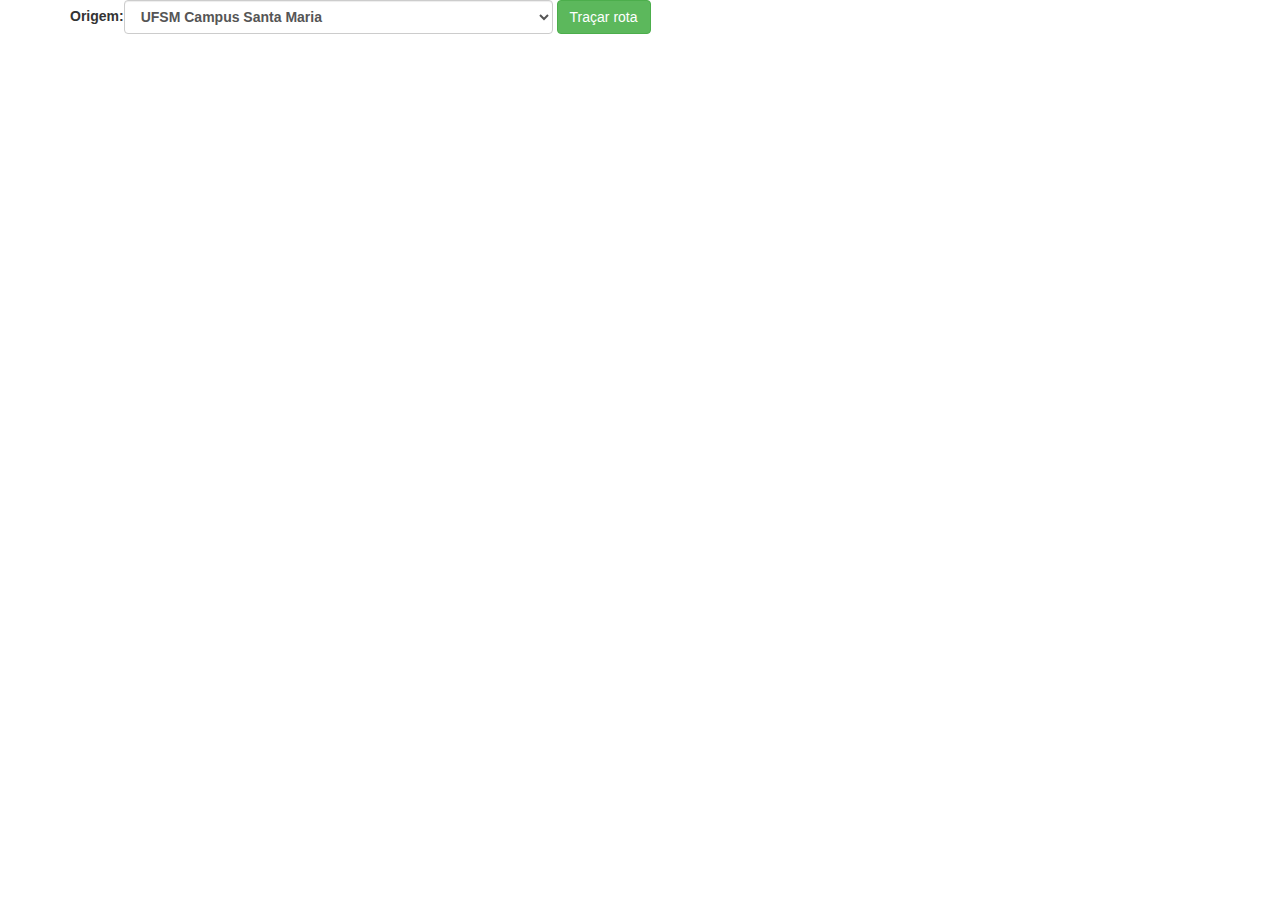
<file: software/mapas/mapa_cachoeira/index.html>
<!DOCTYPE html PUBLIC "-//W3C//DTD HTML 4.01 Transitional//EN" "http://www.w3.org/TR/html4/loose.dtd">
<html>
<head>
<meta http-equiv="Content-Type" content="text/html; charset=UTF-8">
<title>Traçar Rota</title>

<link href="../../css/bootstrap.css" rel="stylesheet">
        <script src="../../js/jquery.min.js"></script>
        <script src="../../js/bootstrap.min.js"></script>
        
</head>
	<script type="text/javascript" src="http://maps.google.com/maps/api/js?sensor=false"></script>
	<script type="text/javascript" src="jquery.min.js"></script>
	
	<style type="text/css">
            body{
                height: 100%;
            }
		#map_content {
                    
			height: 300px;
                        width: 100%;
			//margin: 10px 0;
		}
	</style>
	
	<script  type="text/javascript">
		var map;
		var directionsService = new google.maps.DirectionsService();
		var info = new google.maps.InfoWindow({maxWidth: 500});
		
		var marker = new google.maps.Marker({
			title: 'Cachoeira do Sul',
                            icon: 'marker.png',
			position: new google.maps.LatLng('-30.042777, -52.899782')
		});
		
		function initialize() {
			var options = {
					zoom: 15,
					center: marker.position,
					mapTypeId: google.maps.MapTypeId.ROADMAP
			};
			
			map = new google.maps.Map($('#map_content')[0], options);
			
			marker.setMap(map);
			
			google.maps.event.addListener(marker, 'click', function() {
				info.setContent('R. Pres. Vargas, 1958 - Bom Retiro, Cachoeira do Sul- RS, 96506-302');
				info.open(map, marker);
			}); 
		}
		
		$(document).ready(function() {
			$('#form_route').submit(function() {
				info.close();
				marker.setMap(null);
				
				var directionsDisplay = new google.maps.DirectionsRenderer();
				
				var request = {
						origin: $("#route_from").val(),
						destination: marker.position,
						travelMode: google.maps.DirectionsTravelMode.DRIVING
				};
				
				directionsService.route(request, function(response, status) {
						if (status == google.maps.DirectionsStatus.OK) {
							directionsDisplay.setDirections(response);
							directionsDisplay.setMap(map);
						}
				});
				
				return false;
			});
		});
	</script>
        <body class="container"onload="initialize()">
    <form class="form-inline" action="" method="post" id="form_route">
            <label>Origem:<select type="text" id="route_from"  class="form-control">
                                <option>UFSM Campus Santa Maria</option>
                                 <option>UFSM Campus Palmeira das Missões</option>
                                <option>UFSM Campus Frederico Westphalen</option>
                                <option>Aeroporto Internacional de Porto Alegre - Salgado Filho</option>
                                <option>Aeroporto Municipal de Chapecó - Serafim Enzo Bertazzo</option>
                                <option>Aeroporto de Passo Fundo</option>
</select> </label>
        <input  class="btn btn-success" type="submit" value="Traçar rota" />
	</form>
	
	<div id="map_content"></div>
</body>
</html>
</file>
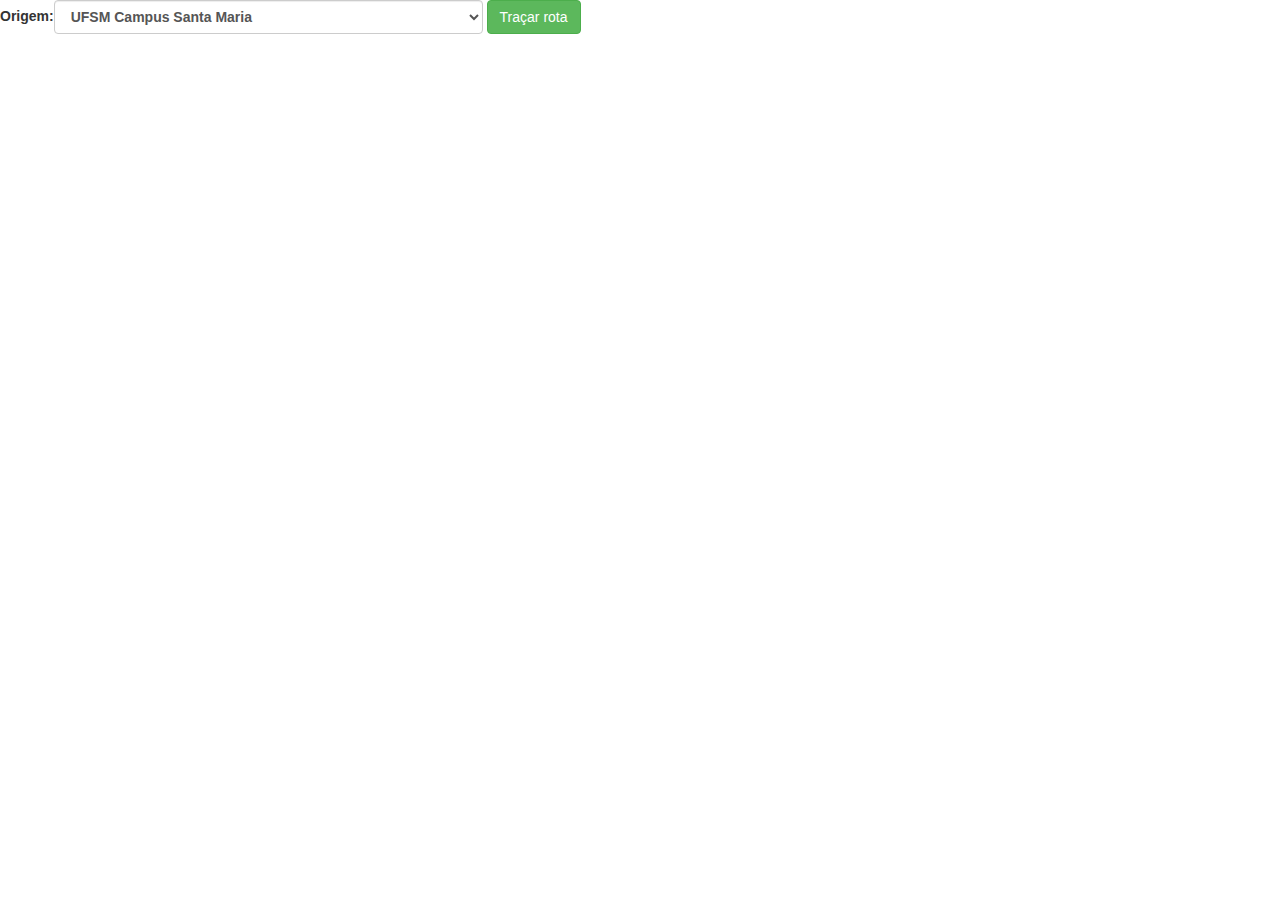
<file: software/mapas/mapa_fred/index.html>
<!DOCTYPE html PUBLIC "-//W3C//DTD HTML 4.01 Transitional//EN" "http://www.w3.org/TR/html4/loose.dtd">
<html>
<head>
<meta http-equiv="Content-Type" content="text/html; charset=UTF-8">
<title>Traçar Rota</title>

<link href="../../css/bootstrap.css" rel="stylesheet">
        <script src="../../js/jquery.min.js"></script>
        <script src="../../js/bootstrap.min.js"></script>
        
</head>
	<script type="text/javascript" src="http://maps.google.com/maps/api/js?sensor=false"></script>
	<script type="text/javascript" src="jquery.min.js"></script>
	
	<style type="text/css">
		#map_content {
			height: 400px;
			margin: 10px 0;
		}
	</style>
	
	<script type="text/javascript">
		var map;
		var directionsService = new google.maps.DirectionsService();
		var info = new google.maps.InfoWindow({maxWidth: 500});
		
		var marker = new google.maps.Marker({
			title: 'frederico',
			icon: 'marker.png',
			position: new google.maps.LatLng('-27.395203', '-53.428446')
		});
		
		function initialize() {
			var options = {
					zoom: 15,
					center: marker.position,
					mapTypeId: google.maps.MapTypeId.ROADMAP
			};
			
			map = new google.maps.Map($('#map_content')[0], options);
			
			marker.setMap(map);
			
			google.maps.event.addListener(marker, 'click', function() {
				info.setContent('UFSM Campus Frederico Westphalen,Linha 7 de Setembro, S/N - Interior Frederico Westphalen - RS, 98400-000');
				info.open(map, marker);
			}); 
		}
		
		$(document).ready(function() {
			$('#form_route').submit(function() {
				info.close();
				marker.setMap(null);
				
				var directionsDisplay = new google.maps.DirectionsRenderer();
				
				var request = {
						origin: $("#route_from").val(),
						destination: marker.position,
						travelMode: google.maps.DirectionsTravelMode.DRIVING
				};
				
				directionsService.route(request, function(response, status) {
						if (status == google.maps.DirectionsStatus.OK) {
							directionsDisplay.setDirections(response);
							directionsDisplay.setMap(map);
						}
				});
				
				return false;
			});
		});
	</script>
<body onload="initialize()">
    <form class="form-inline" action="" method="post" id="form_route">
            <label>Origem:<select type="text" id="route_from"  class="form-control">
                                <option>UFSM Campus Santa Maria</option>
                                 <option>UFSM Campus Palmeira das Missões</option>
                                <option>UFSM Campus Cachoeira do Sul</option>
                                <option>Aeroporto Internacional de Porto Alegre - Salgado Filho</option>
                                <option>Aeroporto Municipal de Chapecó - Serafim Enzo Bertazzo</option>
                                <option>Aeroporto de Passo Fundo</option>
</select> </label>
        <input  class="btn btn-success" type="submit" value="Traçar rota" />
	</form>
	
	<div id="map_content"></div>
</body>
</html>
</file>
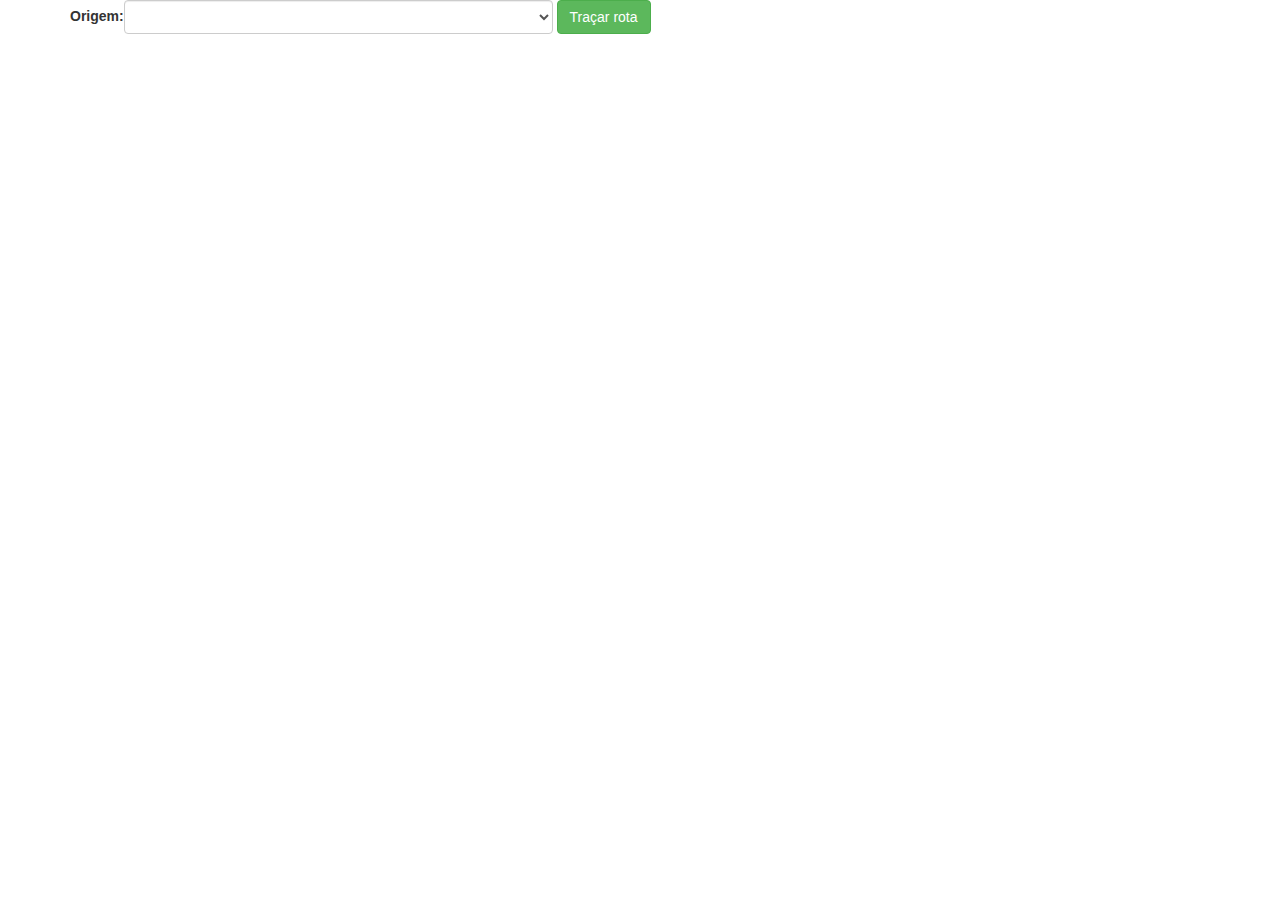
<file: software/mapas/mapa_palmeira/index.html>
<!DOCTYPE html PUBLIC "-//W3C//DTD HTML 4.01 Transitional//EN" "http://www.w3.org/TR/html4/loose.dtd">
<html>
<head>
<meta http-equiv="Content-Type" content="text/html; charset=UTF-8">
<title>Traçar Rota</title>

<link href="../../css/bootstrap.css" rel="stylesheet">
        <script src="../../js/jquery.min.js"></script>
        <script src="../../js/bootstrap.min.js"></script>
        
</head>
	<script type="text/javascript" src="http://maps.google.com/maps/api/js?sensor=false"></script>
	<script type="text/javascript" src="jquery.min.js"></script>
	
	<style type="text/css">
            body{
                height: 100%;
            }
		#map_content {
                    
			height: 300px;
                        width: 100%;
			//margin: 10px 0;
		}
	</style>
	
	<script  type="text/javascript">
		var map;
		var directionsService = new google.maps.DirectionsService();
		var info = new google.maps.InfoWindow({maxWidth: 500});
		
		var marker = new google.maps.Marker({
			title: 'Palmeira Das Missões',
			icon: 'marker.png',
			position: new google.maps.LatLng('-27.921435', '-53.318371')
		});
		
		function initialize() {
			var options = {
					zoom: 15,
					center: marker.position,
					mapTypeId: google.maps.MapTypeId.ROADMAP
			};
			
			map = new google.maps.Map($('#map_content')[0], options);
			
			marker.setMap(map);
			
			google.maps.event.addListener(marker, 'click', function() {
				info.setContent("UFSM Campus Palmeira das Missões Av. Independencia, 3751 - Vista Alegre, Palmeira das Missões - RS, 98300-000");
				info.open(map, marker);
			}); 
		}
		
		$(document).ready(function() {
			$('#form_route').submit(function() {
				info.close();
				marker.setMap(null);
				
				var directionsDisplay = new google.maps.DirectionsRenderer();
				
				var request = {
						origin: $("#route_from").val(),
						destination: marker.position,
						travelMode: google.maps.DirectionsTravelMode.DRIVING
				};
				
				directionsService.route(request, function(response, status) {
						if (status == google.maps.DirectionsStatus.OK) {
							directionsDisplay.setDirections(response);
							directionsDisplay.setMap(map);
						}
				});
				
				return false;
			});
		});
	</script>
        <body class="container"onload="initialize()">
    <form class="form-inline" action="" method="post" id="form_route">
            <label>Origem:<select type="text" id="route_from"  class="form-control">
                                <option> </option>
                                <option>UFSM Campus Santa Maria</option>
                                <option>UFSM Campos Frederico Westphalen</option>
                                <option>UFSM Campus Cachoeira do Sul</option>
                                <option>Aeroporto Internacional de Porto Alegre - Salgado Filho</option>
                                <option>Aeroporto Municipal de Chapecó - Serafim Enzo Bertazzo</option>
                                <option>Aeroporto de Passo Fundo</option>
</select> </label>
        <input  class="btn btn-success" type="submit" value="Traçar rota" />
	</form>
	
	<div id="map_content"></div>
</body>
</html>
</file>
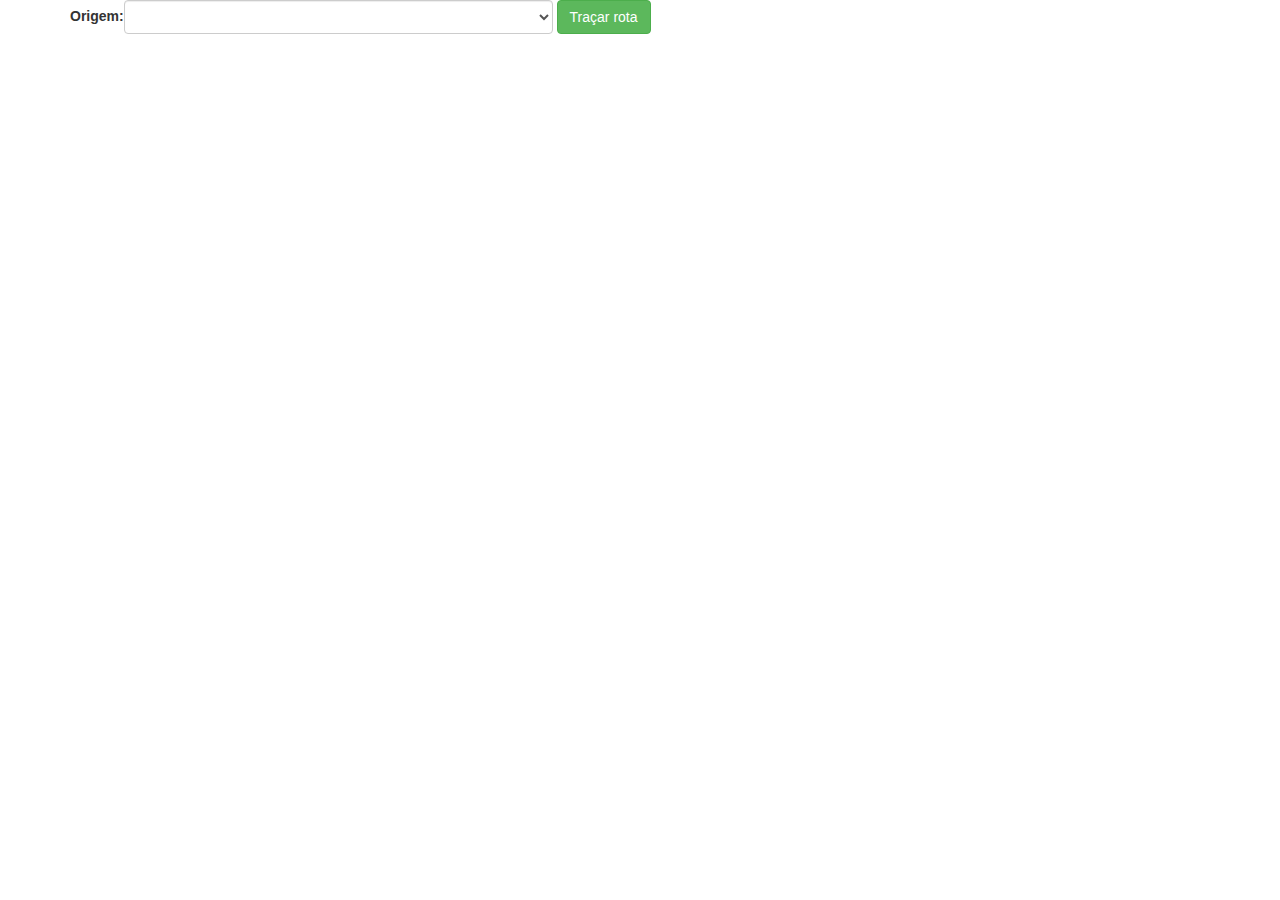
<file: software/mapas/mapa_santa_maria/index.html>
<!DOCTYPE html PUBLIC "-//W3C//DTD HTML 4.01 Transitional//EN" "http://www.w3.org/TR/html4/loose.dtd">
<html>
<head>
<meta http-equiv="Content-Type" content="text/html; charset=UTF-8">
<title>Traçar Rota</title>

<link href="../../css/bootstrap.css" rel="stylesheet">
        <script src="../../js/jquery.min.js"></script>
        <script src="../../js/bootstrap.min.js"></script>
        
</head>
	<script type="text/javascript" src="http://maps.google.com/maps/api/js?sensor=false"></script>
	<script type="text/javascript" src="jquery.min.js"></script>
	
	<style type="text/css">
            body{
                height: 100%;
            }
		#map_content {
                    
			height: 300px;
                        width: 100%;
			//margin: 10px 0;
		}
	</style>
	
	<script  type="text/javascript">
		var map;
		var directionsService = new google.maps.DirectionsService();
		var info = new google.maps.InfoWindow({maxWidth: 500});
		
		var marker = new google.maps.Marker({
			title: 'Santa Maria',
			icon: 'marker.png',
			position: new google.maps.LatLng('-29.711695, -53.716359')
		});
		
		function initialize() {
			var options = {
					zoom: 15,
					center: marker.position,
					mapTypeId: google.maps.MapTypeId.ROADMAP
			};
			
			map = new google.maps.Map($('#map_content')[0], options);
			
			marker.setMap(map);
			
			google.maps.event.addListener(marker, 'click', function() {
				info.setContent('Av. Roraima, 1000 - Camobi, Santa Maria - RS, 97105-900');
				info.open(map, marker);
			}); 
		}
		
		$(document).ready(function() {
			$('#form_route').submit(function() {
				info.close();
				marker.setMap(null);
				
				var directionsDisplay = new google.maps.DirectionsRenderer();
				
				var request = {
						origin: $("#route_from").val(),
						destination: marker.position,
						travelMode: google.maps.DirectionsTravelMode.DRIVING
				};
				
				directionsService.route(request, function(response, status) {
						if (status == google.maps.DirectionsStatus.OK) {
							directionsDisplay.setDirections(response);
							directionsDisplay.setMap(map);
						}
				});
				
				return false;
			});
		});
	</script>
        <body class="container"onload="initialize()">
    <form class="form-inline" action="" method="post" id="form_route">
            <label>Origem:<select type="text" id="route_from"  class="form-control">
                                <option></option>
                                 <option>UFSM Campus Palmeira das Missões</option>
                                <option>UFSM Campus Cachoeira do Sul</option>
                                <option>UFSM Campus Frederico Westphalen</option>
                                <option>Aeroporto Internacional de Porto Alegre - Salgado Filho</option>
                                <option>Aeroporto Municipal de Chapecó - Serafim Enzo Bertazzo</option>
                                <option>Aeroporto de Passo Fundo</option>
</select> </label>
        <input  class="btn btn-success" type="submit" value="Traçar rota" />
	</form>
	
	<div id="map_content"></div>
</body>
</html>
</file>
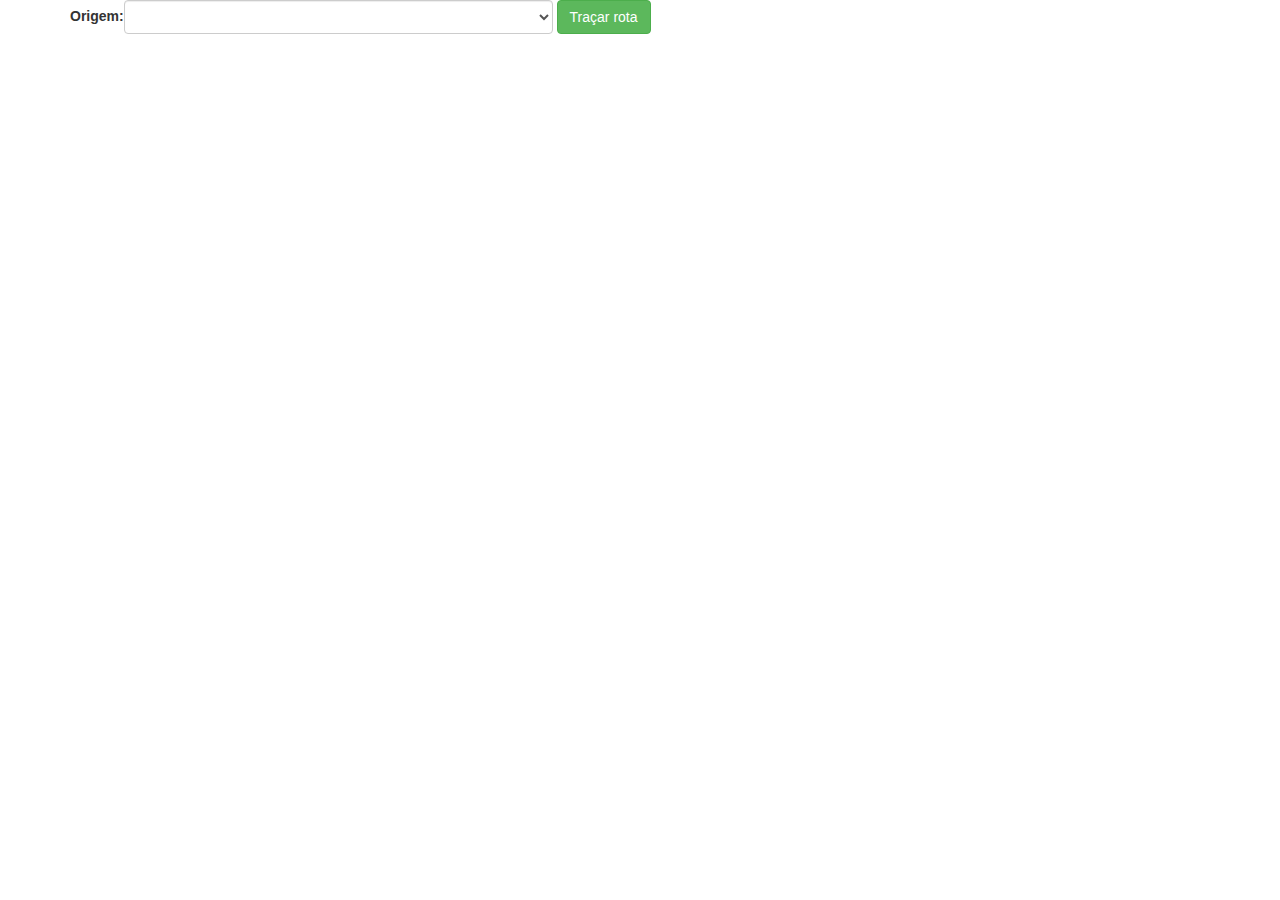
<file: software/mapas/mapa_silveira/index.html>
<!DOCTYPE html PUBLIC "-//W3C//DTD HTML 4.01 Transitional//EN" "http://www.w3.org/TR/html4/loose.dtd">
<html>
<head>
<meta http-equiv="Content-Type" content="text/html; charset=UTF-8">
<title>Traçar Rota</title>

<link href="../../css/bootstrap.css" rel="stylesheet">
        <script src="../../js/jquery.min.js"></script>
        <script src="../../js/bootstrap.min.js"></script>
        
</head>
	<script type="text/javascript" src="http://maps.google.com/maps/api/js?sensor=false"></script>
	<script type="text/javascript" src="jquery.min.js"></script>
	
	<style type="text/css">
            body{
                height: 100%;
            }
		#map_content {
                    
			height: 300px;
                        width: 100%;
			//margin: 10px 0;
		}
	</style>
	
	<script  type="text/javascript">
		var map;
		var directionsService = new google.maps.DirectionsService();
		var info = new google.maps.InfoWindow({maxWidth: 500});
		
		var marker = new google.maps.Marker({
			title: 'Silveira Martins',
			icon: 'marker.png',
			position: new google.maps.LatLng('-29.642801, -53.585086')
		});
		
		function initialize() {
			var options = {
					zoom: 15,
					center: marker.position,
					mapTypeId: google.maps.MapTypeId.ROADMAP
			};
			
			map = new google.maps.Map($('#map_content')[0], options);
			
			marker.setMap(map);
			
			google.maps.event.addListener(marker, 'click', function() {
				info.setContent('R. Maximiliano Catani, 422, Silveira Martins - RS, 97195-000');
				info.open(map, marker);
			}); 
		}
		
		$(document).ready(function() {
			$('#form_route').submit(function() {
				info.close();
				marker.setMap(null);
				
				var directionsDisplay = new google.maps.DirectionsRenderer();
				
				var request = {
						origin: $("#route_from").val(),
						destination: marker.position,
						travelMode: google.maps.DirectionsTravelMode.DRIVING
				};
				
				directionsService.route(request, function(response, status) {
						if (status == google.maps.DirectionsStatus.OK) {
							directionsDisplay.setDirections(response);
							directionsDisplay.setMap(map);
						}
				});
				
				return false;
			});
		});
	</script>
        <body class="container"onload="initialize()">
    <form class="form-inline" action="" method="post" id="form_route">
            <label>Origem:<select type="text" id="route_from"  class="form-control">
                                <option></option>>
                                <option>UFSM Campus Santa Maria</option>
                                 <option>UFSM Campus Palmeira das Missões</option>
                                <option>UFSM Campus Cachoeira do Sul</option>
                                <option>Aeroporto Internacional de Porto Alegre - Salgado Filho</option>
                                <option>Aeroporto Municipal de Chapecó - Serafim Enzo Bertazzo</option>
                                <option>Aeroporto de Passo Fundo</option>
</select> </label>
        <input  class="btn btn-success" type="submit" value="Traçar rota" />
	</form>
	
	<div id="map_content"></div>
</body>
</html>
</file>
